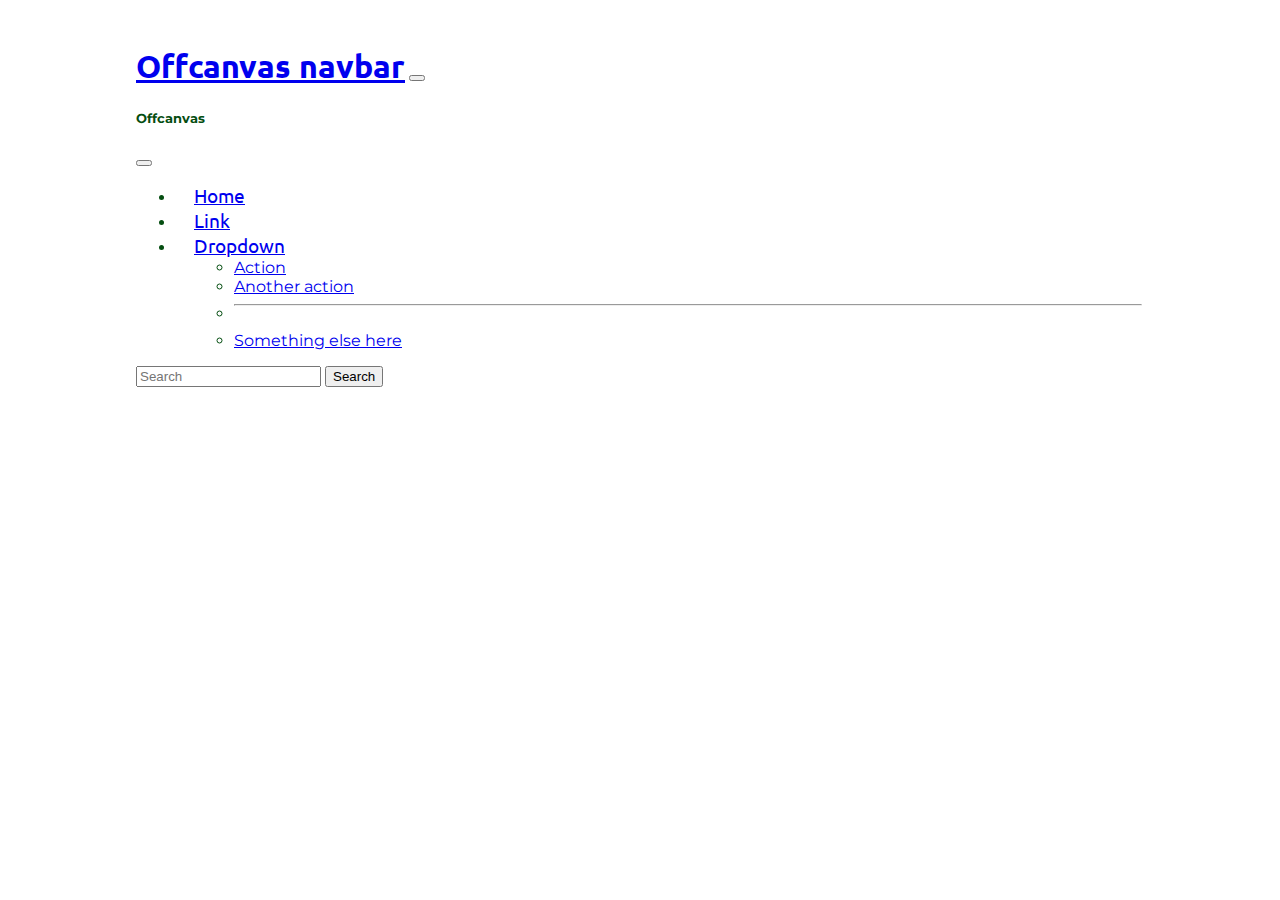
<file: code.html>
<!DOCTYPE html>
<html lang="eng">
  <head>
    <meta charset="utf-8">
    <meta name="viewport" content="width=device-width, initial-scale=1">
    <title>TinDog</title>
    <link rel="preconnect" href="https://fonts.googleapis.com">
    <link rel="preconnect" href="https://fonts.gstatic.com" crossorigin>
    <link href="https://fonts.googleapis.com/css2?family=Montserrat:wght@900&family=Ubuntu&display=swap" rel="stylesheet">
    <link href="https://cdn.jsdelivr.net/npm/bootstrap@5.1.3/dist/css/bootstrap.min.css" rel="stylesheet" integrity="sha384-1BmE4kWBq78iYhFldvKuhfTAU6auU8tT94WrHftjDbrCEXSU1oBoqyl2QvZ6jIW3" crossorigin="anonymous">
   
  <script src="https://cdn.jsdelivr.net/npm/bootstrap@5.1.3/dist/js/bootstrap.bundle.min.js" integrity="sha384-ka7Sk0Gln4gmtz2MlQnikT1wXgYsOg+OMhuP+IlRH9sENBO0LRn5q+8nbTov4+1p" crossorigin="anonymous"></script>
  <link rel="stylesheet" href="css/styles.css">
  
  </head>

<body>

  <nav class="navbar navbar-light bg-light fixed-top">
    <div class="container-fluid">
      <a class="navbar-brand" href="#">Offcanvas navbar</a>
      <button class="navbar-toggler" type="button" data-bs-toggle="offcanvas" data-bs-target="#offcanvasNavbar" aria-controls="offcanvasNavbar">
        <span class="navbar-toggler-icon"></span>
      </button>
      <div class="offcanvas offcanvas-end" tabindex="-1" id="offcanvasNavbar" aria-labelledby="offcanvasNavbarLabel">
        <div class="offcanvas-header">
          <h5 class="offcanvas-title" id="offcanvasNavbarLabel">Offcanvas</h5>
          <button type="button" class="btn-close text-reset" data-bs-dismiss="offcanvas" aria-label="Close"></button>
        </div>
        <div class="offcanvas-body">
          <ul class="navbar-nav justify-content-end flex-grow-1 pe-3">
            <li class="nav-item">
              <a class="nav-link active" aria-current="page" href="#">Home</a>
            </li>
            <li class="nav-item">
              <a class="nav-link" href="#">Link</a>
            </li>
            <li class="nav-item dropdown">
              <a class="nav-link dropdown-toggle" href="#" id="offcanvasNavbarDropdown" role="button" data-bs-toggle="dropdown" aria-expanded="false">
                Dropdown
              </a>
              <ul class="dropdown-menu" aria-labelledby="offcanvasNavbarDropdown">
                <li><a class="dropdown-item" href="#">Action</a></li>
                <li><a class="dropdown-item" href="#">Another action</a></li>
                <li>
                  <hr class="dropdown-divider">
                </li>
                <li><a class="dropdown-item" href="#">Something else here</a></li>
              </ul>
            </li>
          </ul>
          <form class="d-flex">
            <input class="form-control me-2" type="search" placeholder="Search" aria-label="Search">
            <button class="btn btn-outline-success" type="submit">Search</button>
          </form>
        </div>
      </div>
    </div>
  </nav>


  <!--<div id="carouselExampleSlidesOnly" class="carousel slide" data-ride="false">-->
<!--  <div class="carousel-inner">-->
<!--    <div class="carousel-item active" style= "background-color:red">-->
<!--      <img src="..." class="d-block w-100" alt="...">-->
<!--    </div>-->
<!--    <div class="carousel-item" style= "background-color:green">-->
<!--      <img src="..." class="d-block w-100" alt="...">-->
<!--    </div>-->
<!--    <div class="carousel-item" style= "background-color:pink">-->
<!--      <img src="..." class="d-block w-100" alt="...">-->
<!--    </div>-->
<!--  </div>-->
<!--    <button class="carousel-control-prev" type="button" data-bs-target="#carouselExampleControls" data-bs-slide="prev">-->
<!--    <span class="carousel-control-prev-icon" aria-hidden="true"></span>-->
<!--    <span class="visually-hidden">Previous</span>-->
<!--  </button>-->
<!--  <button class="carousel-control-next" type="button" data-bs-target="#carouselExampleControls" data-bs-slide="next">-->
<!--    <span class="carousel-control-next-icon" aria-hidden="true"></span>-->
<!--    <span class="visually-hidden">Next</span>-->
<!--  </button>-->
<!--</div>-->

<!-- 
<div id="testimonials-carousel" class="carousel slide" data-bs-ride="false">
  <div class="carousel-inner">
    <div class="carousel-item active" style= "background-color:pink">

    </div>
    <div class="carousel-item" style= "background-color:red">

    </div>
  </div>
  <button class="carousel-control-prev" type="button" data-bs-target="#testimonials-carousel" data-bs-slide="prev">
    <span class="carousel-control-prev-icon" aria-hidden="true"></span>
    <span class="visually-hidden">Previous</span>
  </button>
  <button class="carousel-control-next" type="button" data-bs-target="#testimonials-carousel" data-bs-slide="next">
    <span class="carousel-control-next-icon" aria-hidden="true"></span>
    <span class="visually-hidden">Next</span>
  </button>
</div> -->


  <!-- <div class="row">

    <div class="col" style="background-color: red; border: 1px solid;">
      col
    </div>
    <div class="col" style="background-color: red; border: 1px solid;">
      col
    </div>

    <div class="col" style="background-color: red; border: 1px solid;">
      col
    </div>

  </div>

  <div class="row">

    <div class="col-6" style="background-color: green; border: 1px solid;">
      col-6
    </div>
    <div class="col-6" style="background-color: green; border: 1px solid;">
      col-6
    </div>
  </div>

  <div class="row">
    <div class="col-lg-3 col-md-4 col-sm-6 col-xs-6" style="background-color: yellow; border: 1px solid;">
      col-lg-3 col-md-4 col-sm-6 col-xs-6
    </div>
    <div class="col-lg-3 col-md-4 col-sm-6 col-xs-6" style="background-color: yellow; border: 1px solid;">
      col-lg-3 col-md-4 col-sm-6 col-xs-6
    </div>
    <div class="col-lg-3 col-md-4 col-sm-6 col-xs-6" style="background-color: yellow; border: 1px solid;">
      col-lg-3 col-md-4 col-sm-6 col-xs-6
    </div>
    <div class="col-lg-3 col-md-4 col-sm-6 col-xs-6" style="background-color: yellow; border: 1px solid;">
      col-lg-3 col-md-4 col-sm-6 col-xs-6
    </div>
  </div>

  <div class="row">
    <div class="col-lg-2 col-md-3" style="background-color: grey; border: 1px solid;">
      col-lg-2 col-md-3
    </div>
    <div class="col-lg-2 col-md-3" style="background-color: grey; border: 1px solid;">
      col-lg-2 col-md-3
    </div>
    <div class="col-lg-2 col-md-3" style="background-color: grey; border: 1px solid;">
      col-lg-2 col-md-3
    </div>
    <div class="col-lg-2 col-md-3" style="background-color: grey; border: 1px solid;">
      col-lg-2 col-md-3
    </div>
    <div class="col-lg-2 col-md-3" style="background-color: grey; border: 1px solid;">
      col-lg-2 col-md-3
    </div>
    <div class="col-lg-2 col-md-3" style="background-color: grey; border: 1px solid;">
      col-lg-2 col-md-3
    </div>
  </div>



  <div class="container" style="background-color: red; margin-top: 50px;">

    Lorem ipsum dolor sit amet consectetur adipisicing elit. Totam, debitis. Quidem quisquam facere officiis
    reprehenderit, aliquid ex, labore obcaecati omnis dolor explicabo tempora distinctio consectetur repudiandae tempore
    eaque perspiciatis minus!

  </div>

  <div class="container-fluid" style="background-color: blue; margin-top: 50px;">

    Lorem ipsum dolor sit amet consectetur adipisicing elit. Totam, debitis. Quidem quisquam facere officiis
    reprehenderit, aliquid ex, labore obcaecati omnis dolor explicabo tempora distinctio consectetur repudiandae tempore
    eaque perspiciatis minus!

  </div>


  <div class="container">
    <div class="row">
      <div class="col" style="background-color: grey; border: 1px solid;">
        Column
      </div>
      <div class="col" style="background-color: grey; border: 1px solid;">
        Column
      </div>
      <div class="col" style="background-color: grey; border: 1px solid;">
        Column
      </div>
    </div>
  </div>
  



 

  <div id="carouselExampleControls" class="carousel slide" data-bs-ride="carousel">
    <div class="carousel-inner">
      <div class="carousel-item" style= "background-color:green">
        <img src="..." class="d-block w-100" alt="...">
      </div>
      <div class="carousel-item" style= "background-color:pink">
        <img src="..." class="d-block w-100" alt="...">
      </div>
      <div class="carousel-item" style= "background-color:pink">
        <img src="..." class="d-block w-100" alt="...">
      </div>
    </div>
    <button class="carousel-control-prev" type="button" data-bs-target="#carouselExampleControls" data-bs-slide="prev">
      <span class="carousel-control-prev-icon" aria-hidden="true"></span>
      <span class="visually-hidden">Previous</span>
    </button>
    <button class="carousel-control-next" type="button" data-bs-target="#carouselExampleControls" data-bs-slide="next">
      <span class="carousel-control-next-icon" aria-hidden="true"></span>
      <span class="visually-hidden">Next</span>
    </button>
  </div> -->

</body>

</html>
</file>
<file: css/styles.css>
body{
    font-family: 'Montserrat';
        width:100%;
        height:100%;
        overflow-x: hidden;
}

#title {
  background-color: #044d10;
  color: #ffffff;
}

#features {
    padding: 3% 10%;
  }

  #testimonials{
    background-color: #057a19;
    text-align: center;
    color: #ffffff;
  }
  .testimonials-image{
      width: 30%;
      border-radius: 100%;
      margin: 20px 20px 50px;
  }

  .carousel-item{
    padding: 3% 10%;
}

  #press{
    background-color: #057a19;
    padding-bottom: 3%;
    text-align: center;
  }

  .press-logo{
      width: 15%;
  }


  #pricing {
    /* padding: 100px; */
    padding: 3% 5%;
    /* text-align: center; */
  }

  .btn-price{
      margin-top: 10%;
  }

  .list-item-visibility-none{
      visibility: hidden;
      margin: auto;
  }

  .pricing-column{
      padding: 3% 0;
  }

h1 {

    font-family: 'Montserrat';
    /* font-size: 3rem; */
    line-height: 1.5;
    font-weight:900;
  }

  h2 {
    /* font-family: 'Montserrat-Bold'; */
    font-family: 'Ubuntu';
    /* font-size: 2.5rem; */
    line-height: 1.5;
    font-weight:900;

  }

  h3 {
    font-family: 'Montserrat-Bold';
    /* font-size: 1.5rem; */
  }

  p{
    color: #6e6e6e;
}

img{

}
  .container-fluid{
    padding: 3% 10%;
  }

  .navbar{
      padding: 0 0 4.5rem;
      color:#044d10;

  }


.navbar-brand{
    font-family: 'Ubuntu';
    font-size: 2rem;
    font-weight: bold;
}

.nav-item{
    padding: 0 18px;
}

.nav-link{
    font-size: 1.2rem;
    font-family: 'Ubuntu';
}

.download-botton{
    margin: 5% 3% 5% 0;
}

.title-image{
    width: 100%;
    text-align: center;
    transform: rotate(25deg);
    /* filter: blur(1px); */
    padding: 10% 10% 10% 10%;

}

.icon {
    color:#057a19;
    margin-bottom: 1rem;
  }


  .icon:hover{
      color:#044d10;
  }

  .icon-h3{
    font-family: 'Ubuntu'; 
  }
.feature-box{
    text-align: center;
    padding: 5%;

}


/*  */
</file>
